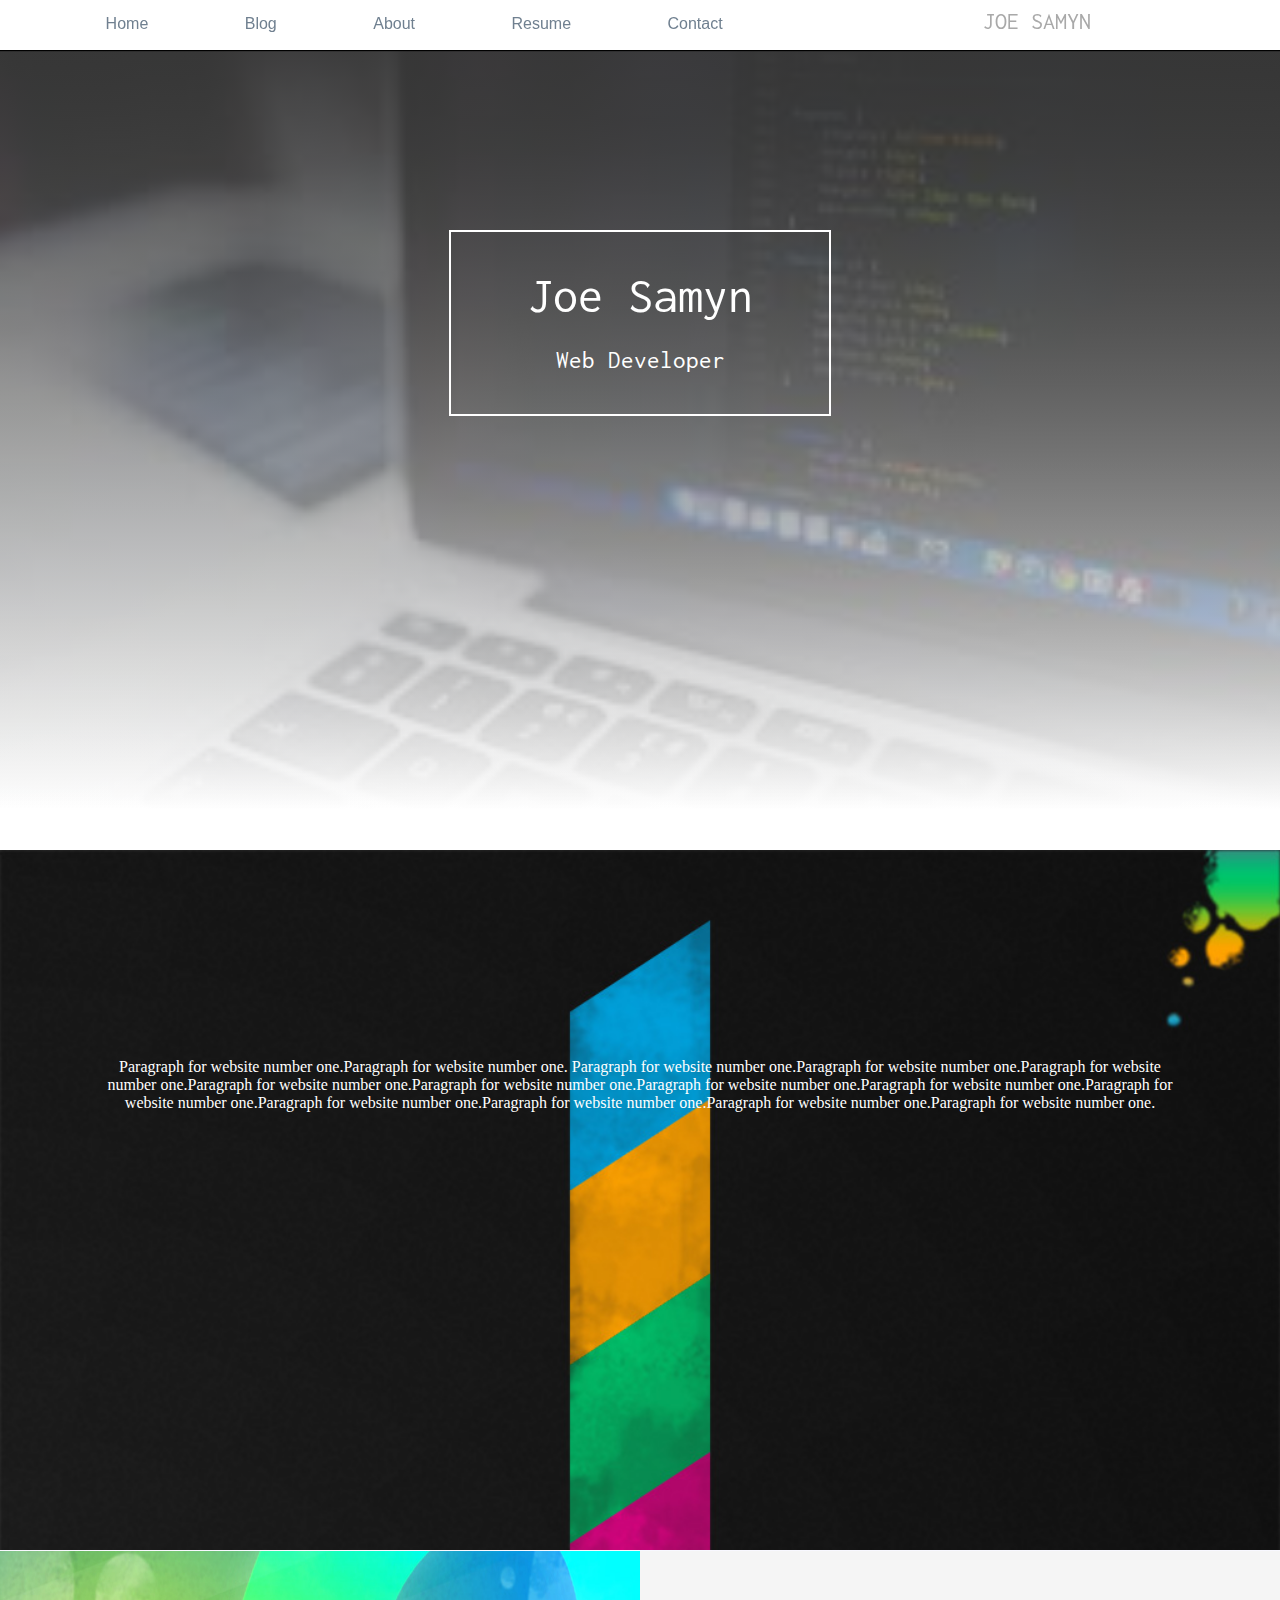
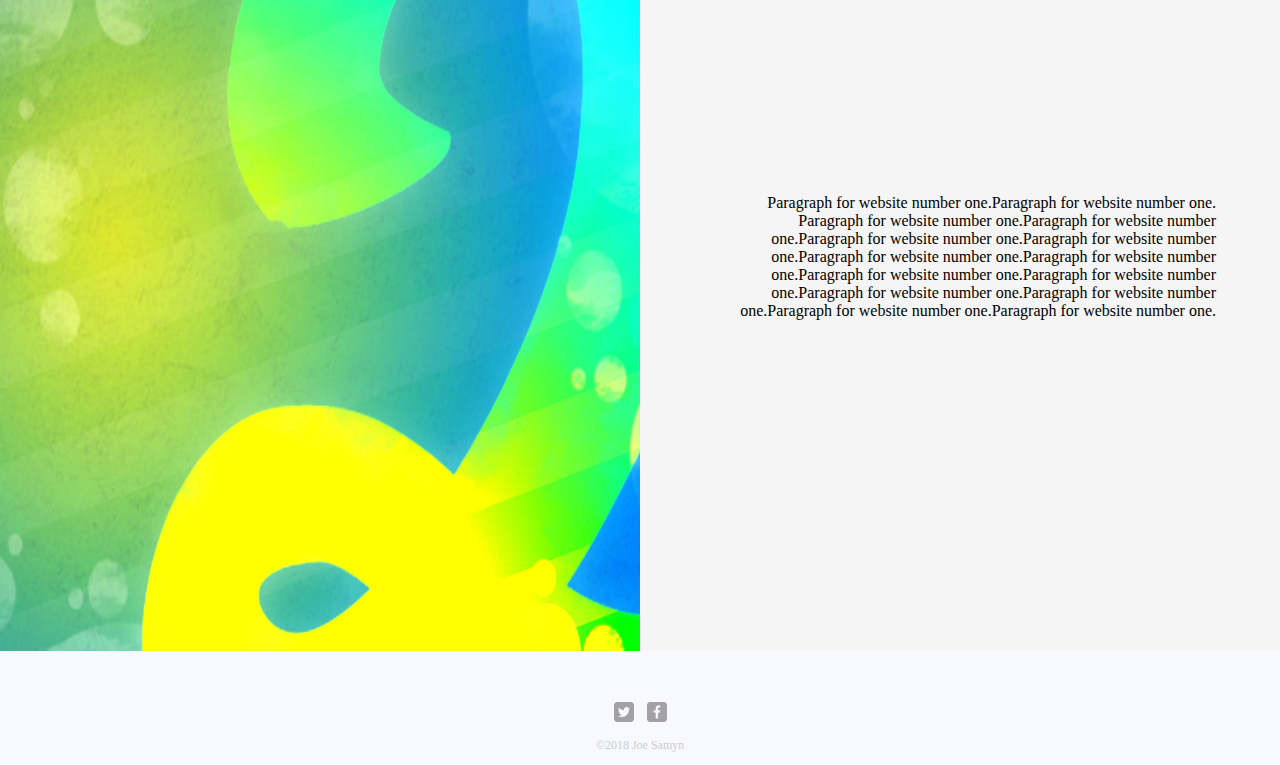
<file: index.html>
<!DOCTYPE html>
<html>
<head>
	<meta charset="utf-8">
	<title>Homepage | Developer</title>
	<link href="https://fonts.googleapis.com/css?family=Work+Sans" rel="stylesheet">
	<link href="https://fonts.googleapis.com/css?family=Inconsolata" rel="stylesheet"> 
	<link rel="stylesheet" href="css/main.css">
</head>
<body>
	<header id="main-header">
		<nav>
			<ul>
				<li><a href="index.html">Home</a></li>
				<li><a href="blog.html">Blog</a></li>
				<li><a href="bio.html">About</a></li>
				<li><a href="contact.html">Resume</a></li>
				<li><a href="contact.html">Contact</a></li>
				<li><h2 id="secondary-page-header">JOE SAMYN</h2></li>
			</ul>
		</nav>
		<div class="name-box">
			<p id="name">Joe Samyn</p>
			<p id="position">Web Developer</p>
		</div>
	</header>
	<div id="wrapper" class="primary-content">
		<section>
			<div>
					<div class="first-site">
						<p>Paragraph for website number one.Paragraph for website number one.
						Paragraph for website number one.Paragraph for website number one.Paragraph for website number one.Paragraph for website number one.Paragraph for website number one.Paragraph for website number one.Paragraph for website number one.Paragraph for website number one.Paragraph for website number one.Paragraph for website number one.Paragraph for website number one.Paragraph for website number one.</p>
					</div>
					<div class="second-site">
						<p id="p-site-2">Paragraph for website number one.Paragraph for website number one.
						Paragraph for website number one.Paragraph for website number one.Paragraph for website number one.Paragraph for website number one.Paragraph for website number one.Paragraph for website number one.Paragraph for website number one.Paragraph for website number one.Paragraph for website number one.Paragraph for website number one.Paragraph for website number one.Paragraph for website number one.</p>
					</div>

			</div>
		</section>
	</div>
	<footer>
		 <a href="http://twitter.com"><img src="img/twitter-wrap.png" alt="Twitter logo" class="social-icons"></a>
		 <a href="http://facbook.com"><img src="img/facebook-wrap.png" alt="Facbook Logo" class="social-icons"></a>
		<p>&copy;2018 Joe Samyn</p>
	</footer>
</body>
</html>
</file>
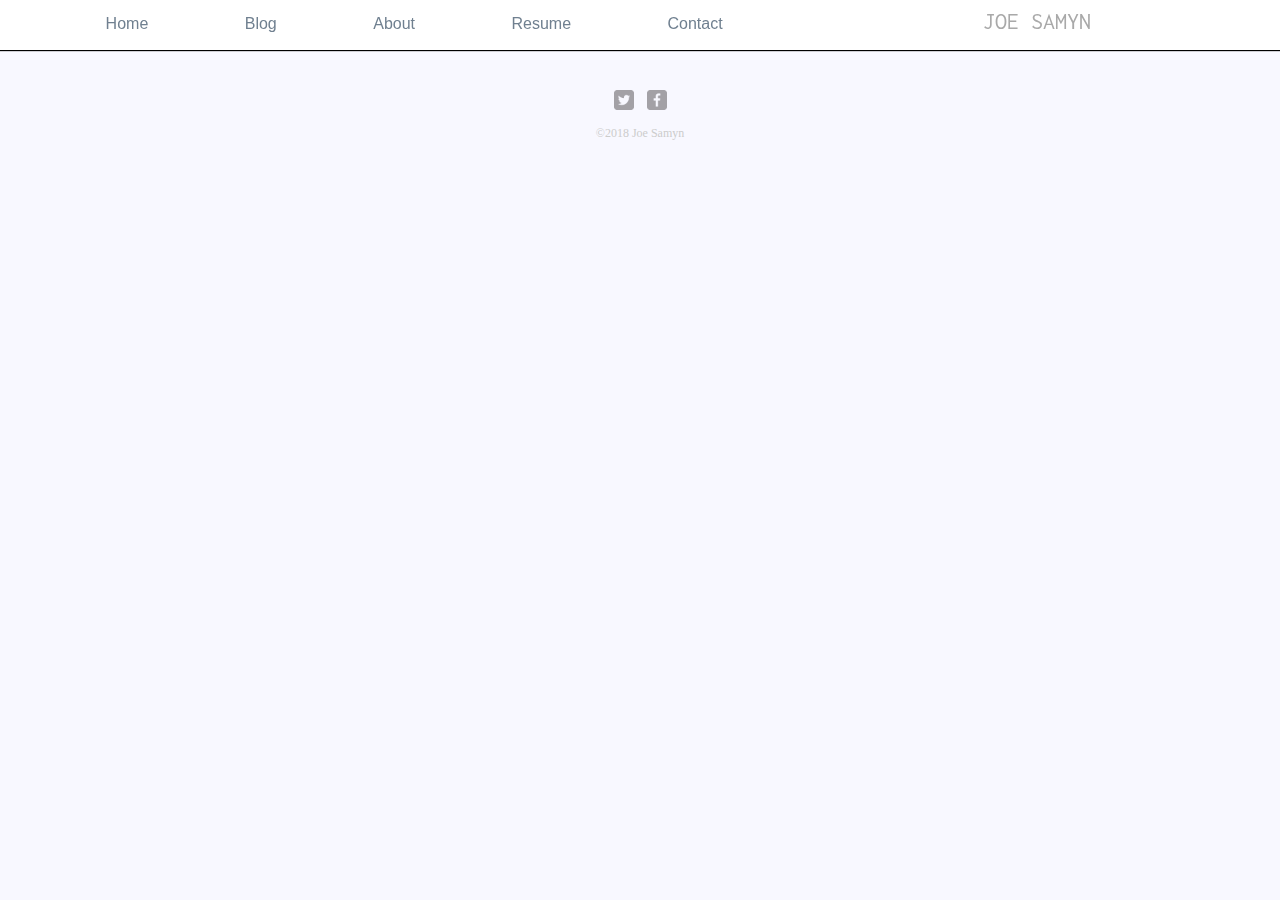
<file: bio.html>
<!DOCTYPE html>
<html>
<head>
	<meta charset="utf-8">
	<title>Homepage | Developer</title>
	<link href="https://fonts.googleapis.com/css?family=Work+Sans" rel="stylesheet">
	<link href="https://fonts.googleapis.com/css?family=Inconsolata" rel="stylesheet"> 
	<link rel="stylesheet" href="css/main.css">
</head>
<body>
	<header id="second-header">
		<nav>
			<ul>
				<li><a href="index.html">Home</a></li>
				<li><a href="blog.html">Blog</a></li>
				<li><a href="bio.html">About</a></li>
				<li><a href="contact.html">Resume</a></li>
				<li><a href="contact.html">Contact</a></li>
				<li><h2 id="secondary-page-header">JOE SAMYN</h2></li>
			</ul>
		</nav>
	</header>
	<div id="wrapper" class="primary-content">

		</section>
	</div>
	<footer>
		 <a href="http://twitter.com"><img src="img/twitter-wrap.png" alt="Twitter logo" class="social-icons"></a>
		 <a href="http://facbook.com"><img src="img/facebook-wrap.png" alt="Facbook Logo" class="social-icons"></a>
		<p>&copy;2018 Joe Samyn</p>
	</footer>
</body>
</html>
</file>
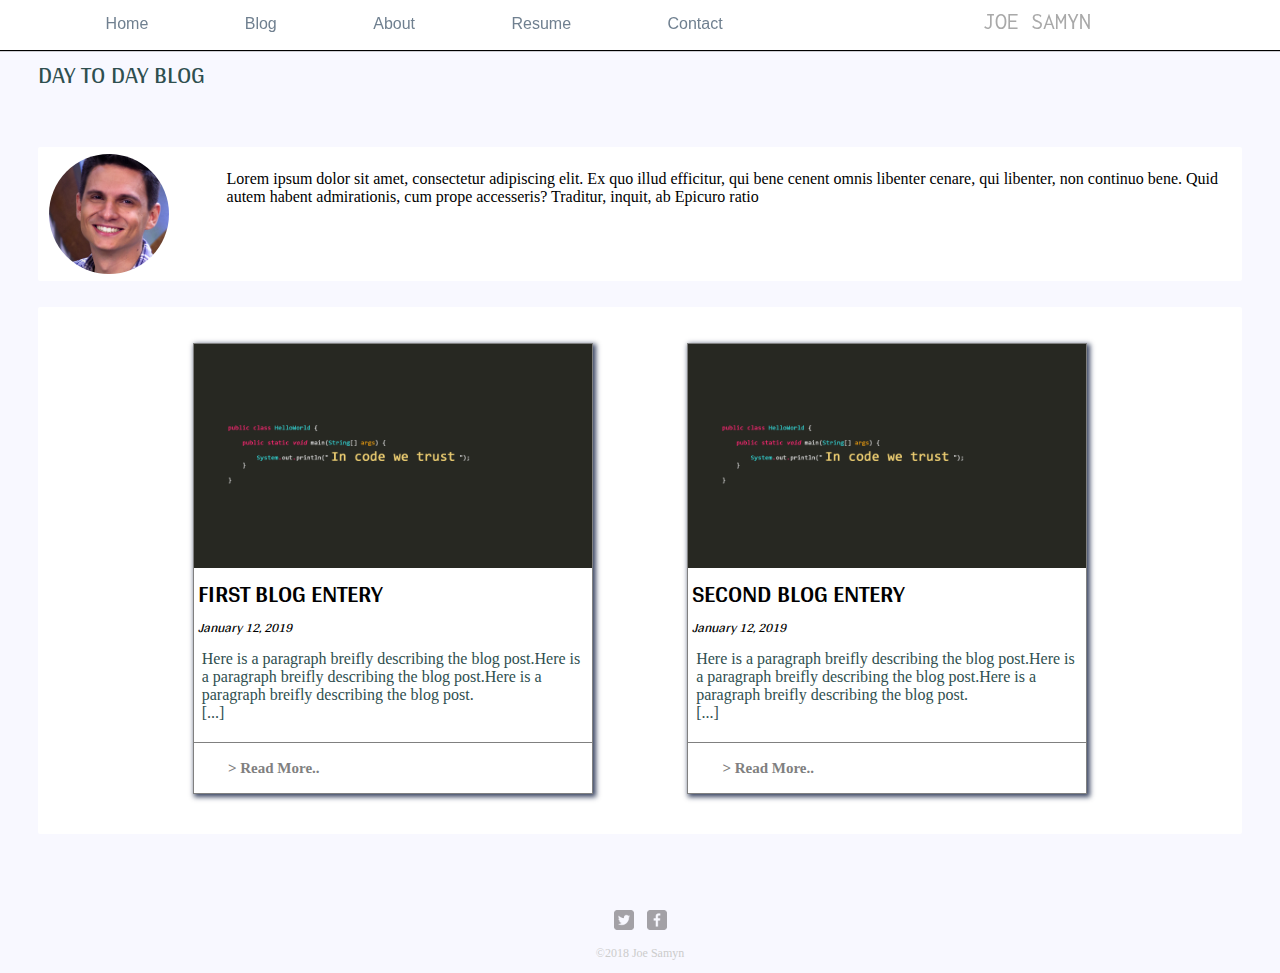
<file: blog.html>
<!DOCTYPE html>
<html>
<head>
	<meta charset="utf-8">
	<title>Homepage | Developer</title>
	<link href="https://fonts.googleapis.com/css?family=Work+Sans" rel="stylesheet">
	<link href="https://fonts.googleapis.com/css?family=Inconsolata" rel="stylesheet"> 
	<link href="https://fonts.googleapis.com/css?family=Arya" rel="stylesheet"> 
	<link rel="stylesheet" href="css/main.css">
</head>
<body>
	<header id="second-header">
		<nav>
			<ul>
				<li><a href="index.html">Home</a></li>
				<li><a href="blog.html">Blog</a></li>
				<li><a href="bio.html">About</a></li>
				<li><a href="contact.html">Resume</a></li>
				<li><a href="contact.html">Contact</a></li>
				<li><h2 id="secondary-page-header">JOE SAMYN</h2></li>
			</ul>
		</nav>
	</header>
	<div class="blog-primary-content">
		<h2 class="blog-title">DAY TO DAY BLOG</h2>
		<div class="blog-intro">
			<a href="bio.html"><img src="img/nick.jpg"></a>
			<p>Lorem ipsum dolor sit amet, consectetur adipiscing elit. Ex quo illud efficitur, qui bene cenent omnis libenter cenare, qui libenter, non continuo bene. Quid autem habent admirationis, cum prope accesseris? Traditur, inquit, ab Epicuro ratio</p>
		</div>
		<div class="blog-posts">
			<ul>
				<li>
					<img src="img/inCodeWeTrust.png">
					<h2 id="blog-post-title">FIRST BLOG ENTERY</h2>
					<h5 id="blog-post-date">January 12, 2019</h5>
					<p>Here is a paragraph breifly describing the blog post.Here is a paragraph breifly describing the blog post.Here is a paragraph breifly describing the blog post.<br> [...]</p>
					<div class="read-more">
						<a href="blog.html" class="read-more-link"> > Read More..</a>
					</div>
				</li>
				<li>
					<img src="img/inCodeWeTrust.png">
					<h2 id="blog-post-title">SECOND BLOG ENTERY</h2>
					<h5 id="blog-post-date">January 12, 2019</h5>
					<p>Here is a paragraph breifly describing the blog post.Here is a paragraph breifly describing the blog post.Here is a paragraph breifly describing the blog post.<br> [...]</p>
					<div class="read-more">
						<a href="blog.html" class="read-more-link"> > Read More..</a>
					</div>
				</li>
			</ul>
		</div>
		</section>
	</div>
	<footer>
		 <a href="http://twitter.com"><img src="img/twitter-wrap.png" alt="Twitter logo" class="social-icons"></a>
		 <a href="http://facbook.com"><img src="img/facebook-wrap.png" alt="Facbook Logo" class="social-icons"></a>
		<p>&copy;2018 Joe Samyn</p>
	</footer>
</body>
</html>
</file>
<file: css/main.css>
@keyframes hover-anim{
	from {font-size: 18px}
	to {font-size: 27px}
}

* {
  box-sizing: border-box;
}

body{
	background-color: ghostwhite;
	margin: 0;
	padding: 0;
}


header{
	text-align: center;
	color: white;
	font: 1em/1.5 Helvetica;
	border-bottom: 40px solid white;
}


h1{
	font-family: 'Work Sans', sans-serif;
	font-size: 70px;
	margin-top: 0;
	margin-bottom: -30px;
}

h2{
	font-family: 'Work Sans', sans-serif;
}


nav ul li{
	font-size: 1.25em
	padding: 0 9px 3px;
	margin-right: 60px;
	display:inline-block;
	font-weight: lighter;
}

nav ul{
	position: fixed;
	margin: 0 0 0 5%;
	padding: 0;
}

nav a{
	display: block;
	transition-property: transform 300ms ease-in;
	margin: 0;
	padding: 12px 16px;
	text-decoration: none;
	color: slategrey;
}

nav a:visited {
	color: darkgrey;
}

nav a:hover{
	color: #8993A3;
	transform: scale(1.1);
	background-color: grey;
}


ul{
	padding: 0;
	margin: auto;
}

nav {
	position: fixed;
	width: 100%;
	min-height: 50px;
	padding-left: 2%;
	text-align: left;
	background-color: white;
	box-shadow: 0 1px 1px black;
}

img{
	max-width: 100%;
}

footer {
  font-size: 0.75em;
  text-align: center;
  clear: both;
  padding-top: 50px;
  color: #ccc;
}

/* ---------- Index styles --------- */
#wrapper{
	max-width: 960px
	margin: 0 auto;
	text-align: center;
}

#gallery{
	margin: 0;
	padding: 0;
	list-style: none;
}

#gallery li{
	float: left;
	width: 45%;
	margin: 2.5%;
	background-color: #f5f5f5;
	color: #bdc3c7;
	box-shadow: 2px 2px 2px 3px rgba(9, 22, 59, .8);
	border-radius: 20%;
}

#home-gal{

}

#main-header{
	height: 850px;
	background-image: linear-gradient(to bottom, #363636, transparent 100%),
	linear-gradient(0deg, #fff, transparent),
	url('../img/computer.jpg');
	background-size: cover;
	background-position: center;
}

#second-header{
}

#p-site-2{
	text-align: right;
	padding-left: 55%;
	padding-right: 5%;
	margin-top: 4%;
}

#name{
	font-size: 50px;
	margin: auto;
}

#position{
	font-size: 25px;
	margin: auto;
	padding: 4% 0 4% 0;
}

.name-box{
	display: inline-block;
	font-family: 'Inconsolata', monospace;
	font-weight: thin;
	border: 2px solid white;
	margin: 18% 25%;
	padding: 2% 6%;
}


.first-site{
	color: white;
	margin: auto;
	padding: 15% 8%;
	min-width: 100%;
	min-height: 700px;
	background-image: url('../img/numbers-01.jpg');
	background-size: cover;
	background-color: #f5f5f5;
	overflow: hidden;
}




.second-site{
	padding: 15% 0;
	min-width: 100%;
	min-height: 700px;
	margin: 1px 0;
	background-image: url('../img/numbers-02.jpg');
	background-size: 50% 100%;
	background-repeat: no-repeat;
	background-position: left;
	background-color: #f5f5f5;
	overflow: hidden;
}

.social-icons{
	width: 20px;
	height: 20px;
	margin: 0 5px;
}


/* ---------- Bio Styles ---------- */


/* ---------- Blog Styles ---------- */

#secondary-nav{
	margin-left: 120px;
	padding-left: 2%;
	text-align: left;
}

#secondary-page-header{
	margin: 0  0 0 180px;
	font-family: 'Inconsolata', monospace;
	font-weight: bolder;
	color: darkgrey;

}

.blog-intro-img{
	float: 45%;
}

.blog-intro{
	background-color: white;
	/*background-image: url("../img/nick.jpg"); 
	background-repeat: no-repeat;
	background-position: left;
	background-size: contain;*/
	border: 4px solid white;
	border-radius: 2px;
	margin: 2% 3%;
	padding: 3px 7px;
	overflow: hidden;
}

.blog-intro p{
	margin-left: 15%;
}

.blog-intro img{
	max-height: 120px;
	border-radius: 50%;
	float: left;
}

.blog-intro a{
	transition-property: transform 800ms linear 300ms;
}

.blog-intro img:hover{
	transform: rotate(10deg);
}

.blog-title{
	text-align: left;
	margin: 1% 1% 4% 3%;
	font-family: 'Arya', sans-serif;
	font-weight: lighter;
	color: darkslategrey;
}

.blog-posts{
	text-align: center;
	background-color: white;
	margin: 2% 3%;
	border-radius: 2px;
}

.blog-posts ul{
	padding: 3%;
}

.blog-posts ul li{
	display: inline-block;
	margin: 0 4%;
	float: 45%
	color: red;
	max-height: : 400px;
	max-width: 400px;
	overflow: hidden;
	border: 1px solid grey;
	text-align: left;
	box-shadow: 2px 2px 5px 1px rgba(9, 22, 59, .8);
}


.blog-posts ul li p{
	display: inherit;
	bottom: 0;
	margin: 2% 2% 5% 2%;
	color: darkslategrey;
}

.read-more{
	border-top: 1px solid grey;
	padding: 4%;
}

.read-more a{
	padding: 5%;
	color: grey;
	font-size: 15px;
	font-weight: bold;
	text-decoration: none;
}

.read-more a:hover{
	color: darkslategrey;
}




#blog-post-title{
	font-family: 'Arya', sans-serif;
	margin: 0 1%;
}

#blog-post-date{
	margin: 0% 1% 1% 1%;
	font-weight: lighter;
	font-style: italic;
	font-family: 'Arya', sans-serif;
}
/* ---------- Contact Styles ---------- */
</file>
